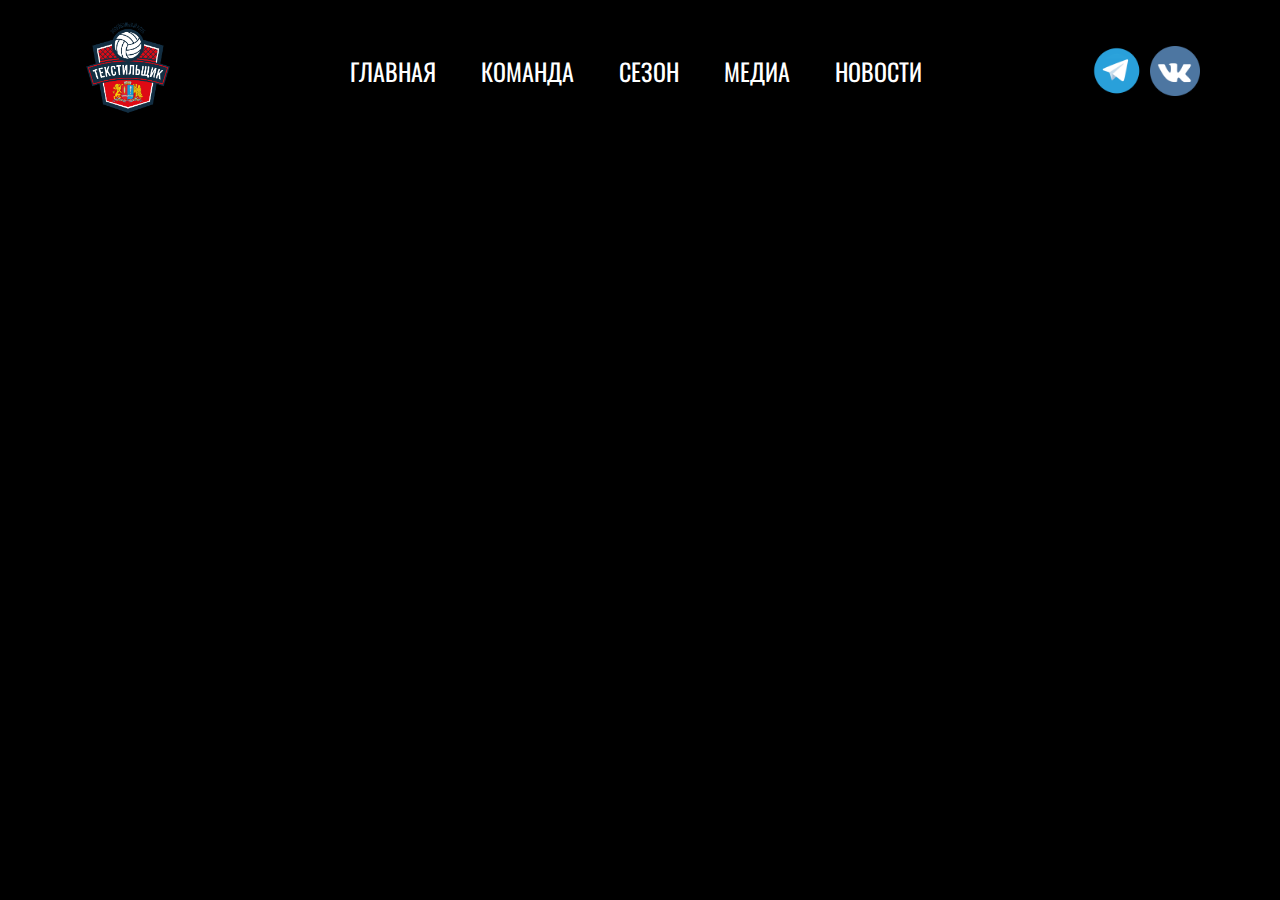
<file: news.html>
<!DOCTYPE html>
<html lang="ru">
<head>
    <meta charset="UTF-8">
    <meta name="viewport" content="width=device-width, initial-scale=1.0">
    <link rel="stylesheet" href="styles/normalize.css">
    <link rel="stylesheet" href="styles/style.css">
    <link rel="shortcut icon" href="img/Logo.png" type="image/x-icon">
    <title>Новости | ВК "Текстильщик"</title>
</head>
<body>
    <!-- Header start -->

    <header class="header">
        <a href=""><img src="img/Logo.png" alt=""></a>
        <ul class="header-menu">
            <a href="index.html"><li class="header-menu__item">Главная</li></a>
            <a href="team.html"><li class="header-menu__item">Команда</li></a>
            <a href="season.html"><li class="header-menu__item">Сезон</li></a>
            <a href="media.html"><li class="header-menu__item">Медиа</li></a>
            <a href="news.html"><li class="header-menu__item">Новости</li></a>
        </ul>
        <div class="header-socials">
            <a href=""><img src="img/telegram.png" alt=""></a>
            <a href=""><img src="img/vk.png" alt=""></a>
        </div>
    </header>

    <!-- Header end -->
</body>
</html>
</file>
<file: styles/style.css>
@import url("https://fonts.googleapis.com/css2?family=Oswald:wght@200;300;400;500;700&display=swap");
* {
  margin: 0;
  padding: 0;
  box-sizing: border-box;
  font-family: "Oswald", sans-serif;
  color: #fff;
}

a,
a:active,
a:visited {
  text-decoration: none;
  color: inherit;
}

.wrapper {
  max-width: 1100px;
  margin: 0 auto;
  background-color: #fff;
}

body {
  background-color: #000;
}

.disabled {
  display: none !important;
}

.header {
  padding: 1em 5em;
  display: flex;
  flex-direction: row;
  justify-content: space-between;
  z-index: 100;
}
.header img {
  width: 100px;
}
.header-menu {
  display: flex;
  gap: 1em;
  align-items: center;
}
.header-menu__item {
  text-transform: uppercase;
  list-style-type: none;
  font-size: 1.5em;
  padding: 0.3em 0.6em;
  transition: background-color 0.2s ease-in;
  transition: color 0.2s ease-out;
  border-top-right-radius: 10px;
  border-bottom-left-radius: 10px;
  color: #fff;
}
.header-menu__item:hover {
  background-color: #fff;
  color: #971b14;
}
.header-socials {
  display: flex;
  align-items: center;
  gap: 0.5em;
}
.header-socials img {
  width: 50px;
}

.slider {
  display: flex;
  flex-direction: row;
  width: 80%;
  margin: 3em auto;
  position: relative;
  border-radius: 10px;
}
.slider .slide {
  width: 80%;
  height: 700px;
  display: flex;
  flex-direction: column;
  align-items: center;
  border-radius: 10px;
  background-color: #971b14;
}
.slider .slide-news {
  display: flex;
  flex-direction: column;
  width: 100%;
}
.slider .slide-news img {
  width: 100%;
  height: 600px;
  display: block;
  border-radius: 10px;
}
.slider .slide-news h2 {
  width: 100%;
  padding: 1em 1.3em 0;
}
.slider .slide-news p {
  width: 100%;
  padding: 0 2em;
}

.slick-dots button {
  font-size: 0;
  padding: 0;
  background-color: #fff;
  border-radius: 50%;
}

.slick-dots li:nth-child(1) button {
  width: 8px;
  height: 8px;
  background-color: #fff;
}

.slick-dots li:nth-child(2) button {
  width: 6px;
  height: 6px;
  background-color: #fff;
}

.slick-dots li:nth-child(3) button {
  width: 4px;
  height: 4px;
  background-color: #fff;
}

.slick-dots li[class=slick-active] button {
  background: #971b14;
}

.main {
  display: flex;
  flex-direction: column;
  padding: 5em auto;
}

.fixtures {
  display: flex;
  flex-direction: column;
  justify-content: space-between;
  width: 100%;
  align-items: center;
  margin: 3em auto;
  background-color: #000;
  padding: 5em 0;
}
.fixtures:before {
  display: block;
  content: "";
  height: 1px;
  background: linear-gradient(30deg, #971b14, #f3e0e0);
  width: 80%;
  margin: 2em auto;
}
.fixtures-tabs {
  display: flex;
  gap: 20%;
  margin: 1.5em auto;
}
.fixtures-tabs button {
  background: #fff;
  border: 1px solid #971b14;
  outline: none;
  cursor: pointer;
  padding: 0.3em 2em;
  transition: background-color 0.2s ease-in;
  transition: color 0.1s ease-in;
  color: #000;
}
.fixtures-tabs button:hover {
  color: #971b14;
}
.fixtures-tabs button:active, .fixtures-tabs button:focus {
  background-color: #971b14;
  color: #fff;
}
.fixtures .previous-fixture {
  display: flex;
  align-items: center;
  width: 100%;
  text-align: center;
  padding: 0 3em;
  margin: auto;
  flex-wrap: wrap;
}
.fixtures .previous-fixture h3 {
  width: 100%;
  text-transform: uppercase;
}
.fixtures .previous-fixture .first-team {
  display: flex;
  width: 33%;
  flex-direction: row;
  margin: 0 auto;
  justify-content: center;
  gap: 40px;
  font-size: 2em;
  font-weight: 700;
}
.fixtures .previous-fixture .score {
  display: flex;
  width: 33%;
  margin: 0 auto;
  justify-content: center;
  gap: 40px;
  font-size: 3em;
}
.fixtures .previous-fixture .second-team {
  display: flex;
  flex-direction: row;
  width: 33%;
  margin: 0 auto;
  justify-content: center;
  gap: 40px;
  font-size: 2em;
  font-weight: 700;
}
.fixtures .previous-fixture p {
  align-items: center;
  display: flex;
  text-align: center;
}
.fixtures .upcoming-fixtures {
  width: 100%;
  display: flex;
  align-items: center;
  text-align: center;
  padding: 0 3em;
  margin: auto;
  flex-wrap: wrap;
}
.fixtures .upcoming-fixtures h3 {
  width: 100%;
  text-transform: uppercase;
}
.fixtures .upcoming-fixtures .first-team {
  display: flex;
  width: 33%;
  flex-direction: row;
  margin: 0 auto;
  justify-content: center;
  gap: 40px;
  font-size: 2em;
  font-weight: 700;
}
.fixtures .upcoming-fixtures .score {
  display: flex;
  width: 33%;
  margin: 0 auto;
  justify-content: center;
  gap: 40px;
  font-size: 3em;
}
.fixtures .upcoming-fixtures .second-team {
  display: flex;
  flex-direction: row;
  width: 33%;
  margin: 0 auto;
  justify-content: center;
  gap: 40px;
  font-size: 2em;
  font-weight: 700;
}
.fixtures .upcoming-fixtures p {
  align-items: center;
  display: flex;
  text-align: center;
}

.socials {
  width: 100%;
  margin: 4em auto;
  display: flex;
  flex-direction: column;
  gap: 2em;
  align-items: center;
  text-align: center;
}
.socials h3 {
  font-size: 1.5em;
}
.socials-links {
  display: flex;
  gap: 3em;
}
.socials-links img {
  width: 50px;
}

.table {
  width: 100%;
  display: flex;
  flex-direction: row;
  justify-content: space-around;
  margin: 2em auto;
}
.table-photo {
  width: 50%;
}
.table-img {
  width: 45%;
}

.footer {
  width: 100%;
  padding: 1em 4em;
  margin: 0 auto;
  display: flex;
  background: #fff;
  color: #000;
  justify-content: space-around;
}
.footer-partners {
  width: 30%;
  display: flex;
  flex-direction: column;
  gap: 2em;
  text-align: center;
}
.footer-partners h3 {
  color: #000;
  text-transform: uppercase;
}
.footer-partners__item {
  width: 100%;
  display: flex;
  flex-direction: row;
  justify-content: space-around;
}
.footer-partners__item img {
  width: 150px;
}
.footer-contacts {
  width: 30%;
  display: flex;
  flex-direction: column;
  text-align: center;
  justify-content: space-between;
  text-transform: uppercase;
}
.footer-contacts h3 {
  color: #000;
}
.footer-contacts__contact {
  display: flex;
  flex-direction: column;
  gap: 2em;
}
.footer-contacts__contact b {
  color: #000;
}
.footer-contacts__contact p {
  color: #000;
}
.footer-contacts__contact p a:hover {
  color: #971b14;
  transition: 0.2s ease-in-out;
}

/*# sourceMappingURL=style.css.map */
</file>
